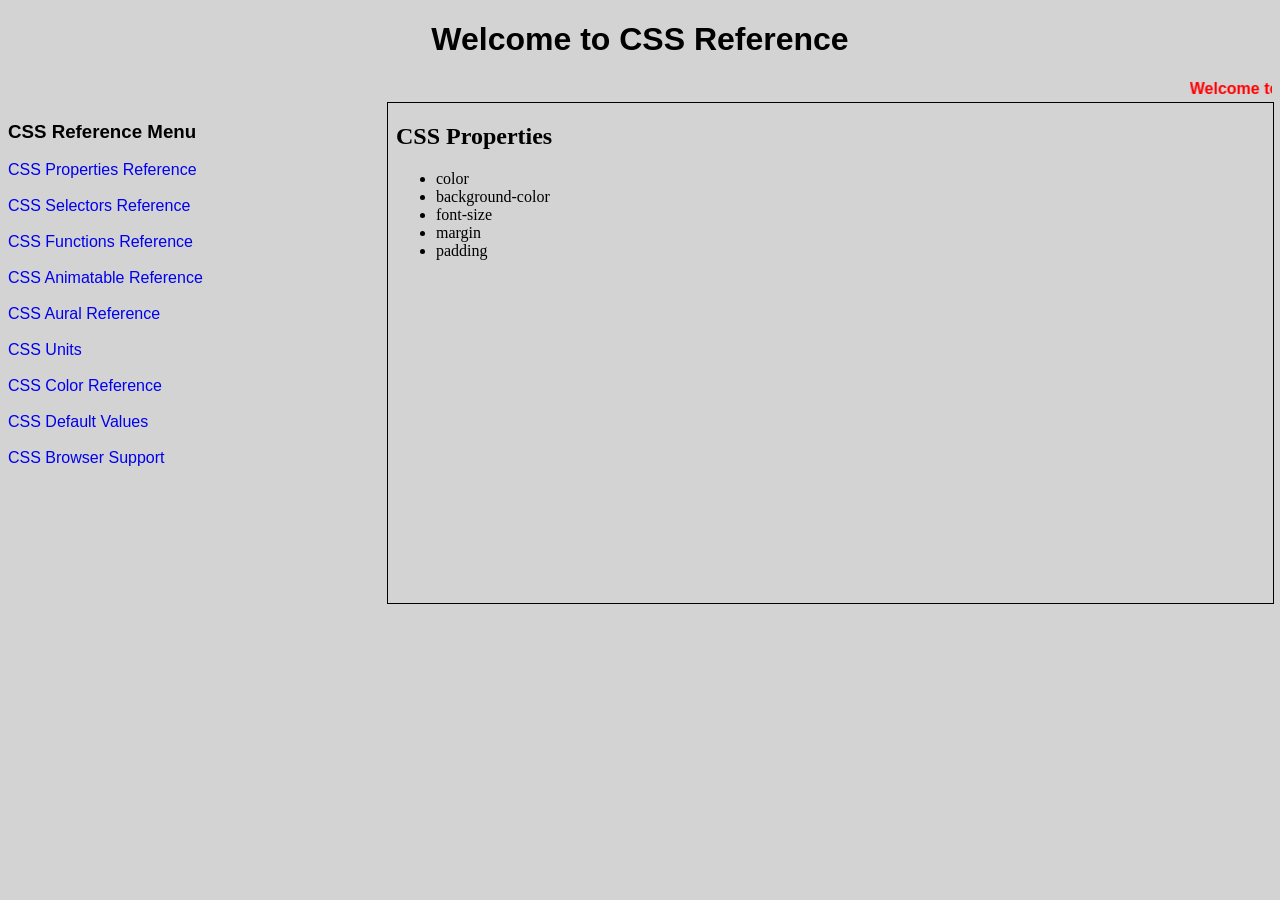
<file: index.html>
<!DOCTYPE html>
<html>
<head>
    <title>CSS Reference</title>
    <link rel="stylesheet" href="style.css">
</head>

<body>

<h1>Welcome to CSS Reference</h1>

<marquee>Welcome to CSS Reference Website</marquee>

<div class="menu">

<h3>CSS Reference Menu</h3>

<a href="properties.html" target="frame">CSS Properties Reference</a><br><br>

<a href="selectors.html" target="frame">CSS Selectors Reference</a><br><br>

<a href="functions.html" target="frame">CSS Functions Reference</a><br><br>

<a href="animatable.html" target="frame">CSS Animatable Reference</a><br><br>

<a href="aural.html" target="frame">CSS Aural Reference</a><br><br>

<a href="units.html" target="frame">CSS Units</a><br><br>

<a href="colors.html" target="frame">CSS Color Reference</a><br><br>

<a href="default.html" target="frame">CSS Default Values</a><br><br>

<a href="browser.html" target="frame">CSS Browser Support</a>

</div>

<div class="content">

<iframe src="properties.html" name="frame"></iframe>

</div>

</body>
</html>
</file>
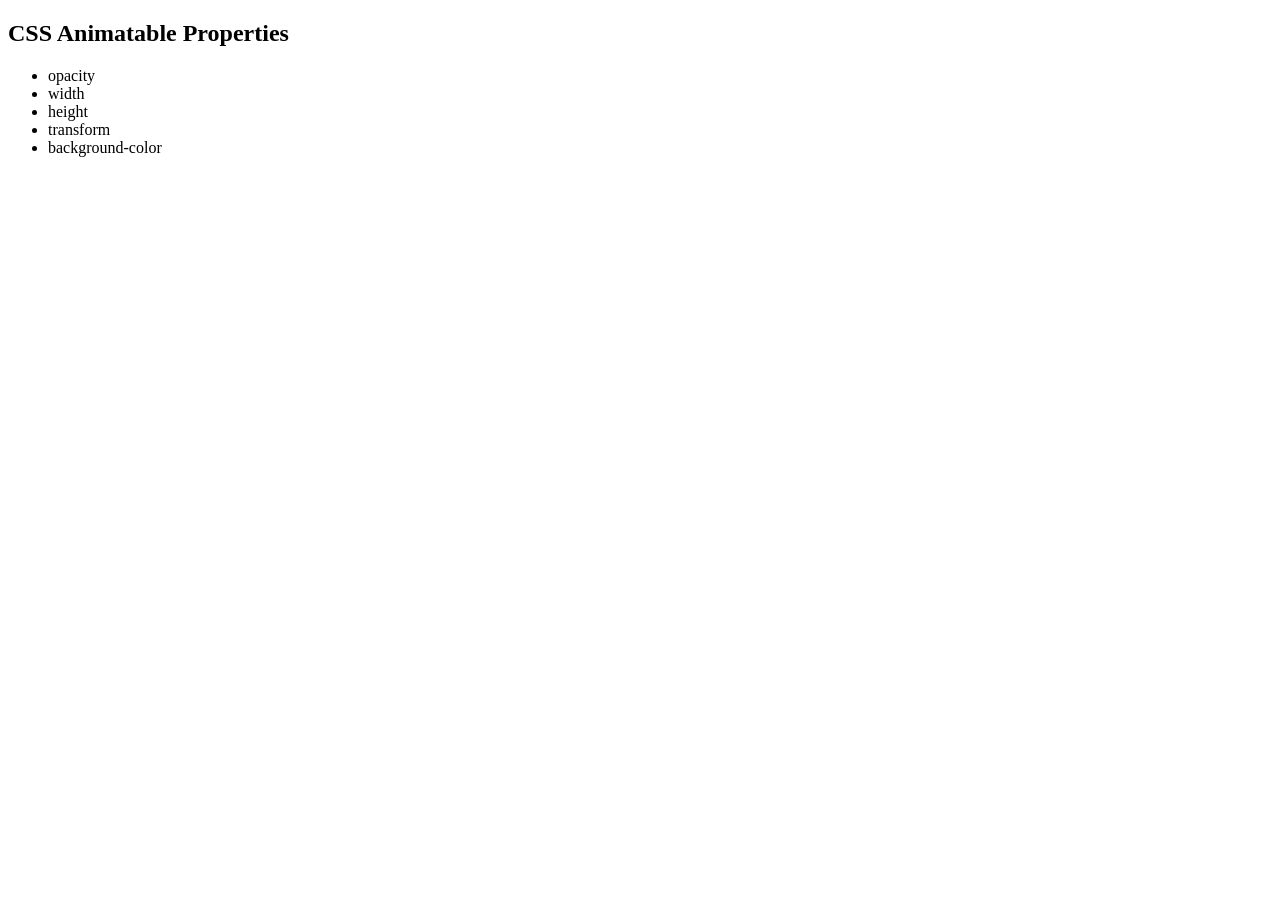
<file: animatable.html>
<!DOCTYPE html>
<html>
<body>

<h2>CSS Animatable Properties</h2>

<ul>
<li>opacity</li>
<li>width</li>
<li>height</li>
<li>transform</li>
<li>background-color</li>
</ul>

</body>
</html>
</file>
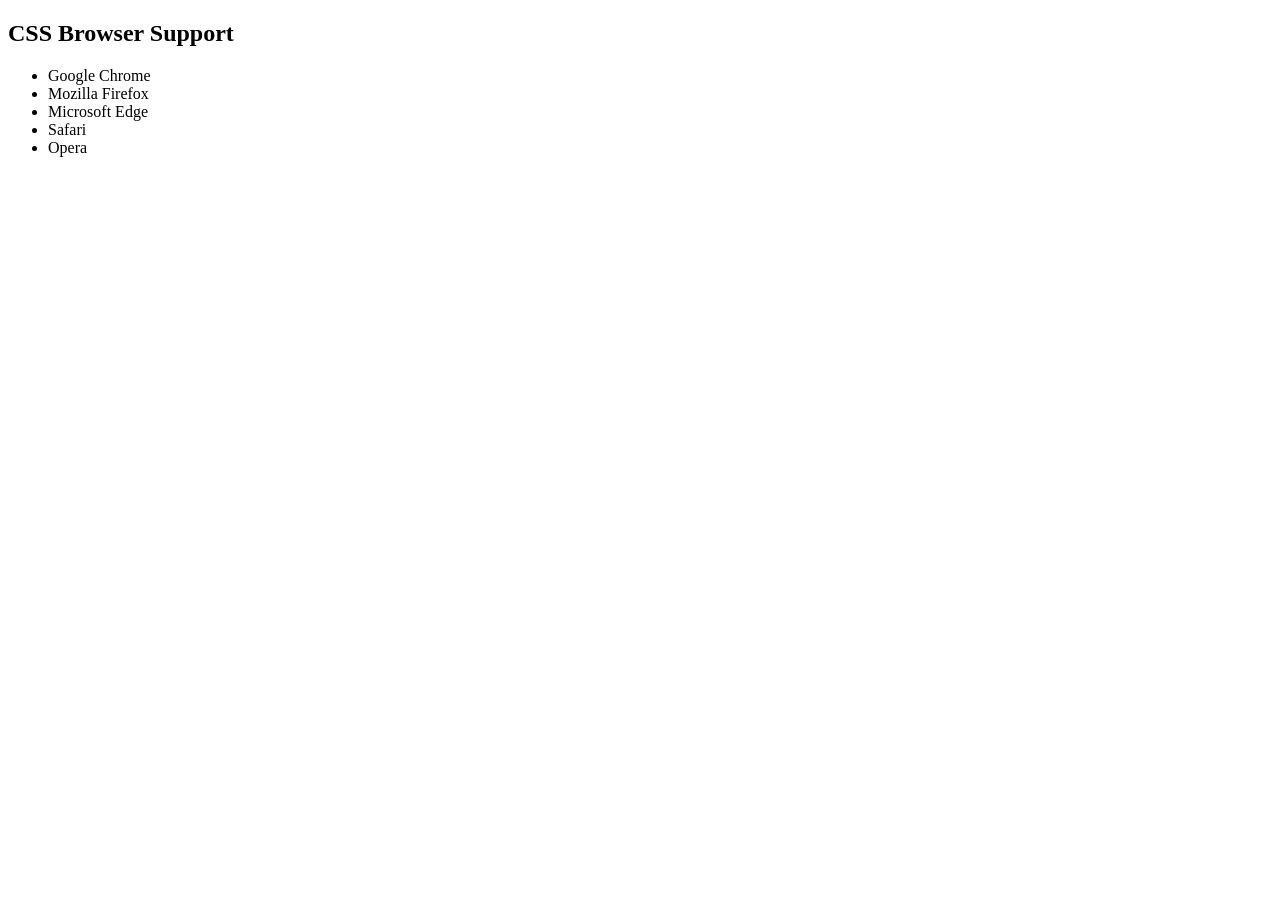
<file: browser.html>
<!DOCTYPE html>
<html>
<body>

<h2>CSS Browser Support</h2>

<ul>
<li>Google Chrome</li>
<li>Mozilla Firefox</li>
<li>Microsoft Edge</li>
<li>Safari</li>
<li>Opera</li>
</ul>

</body>
</html>
</file>
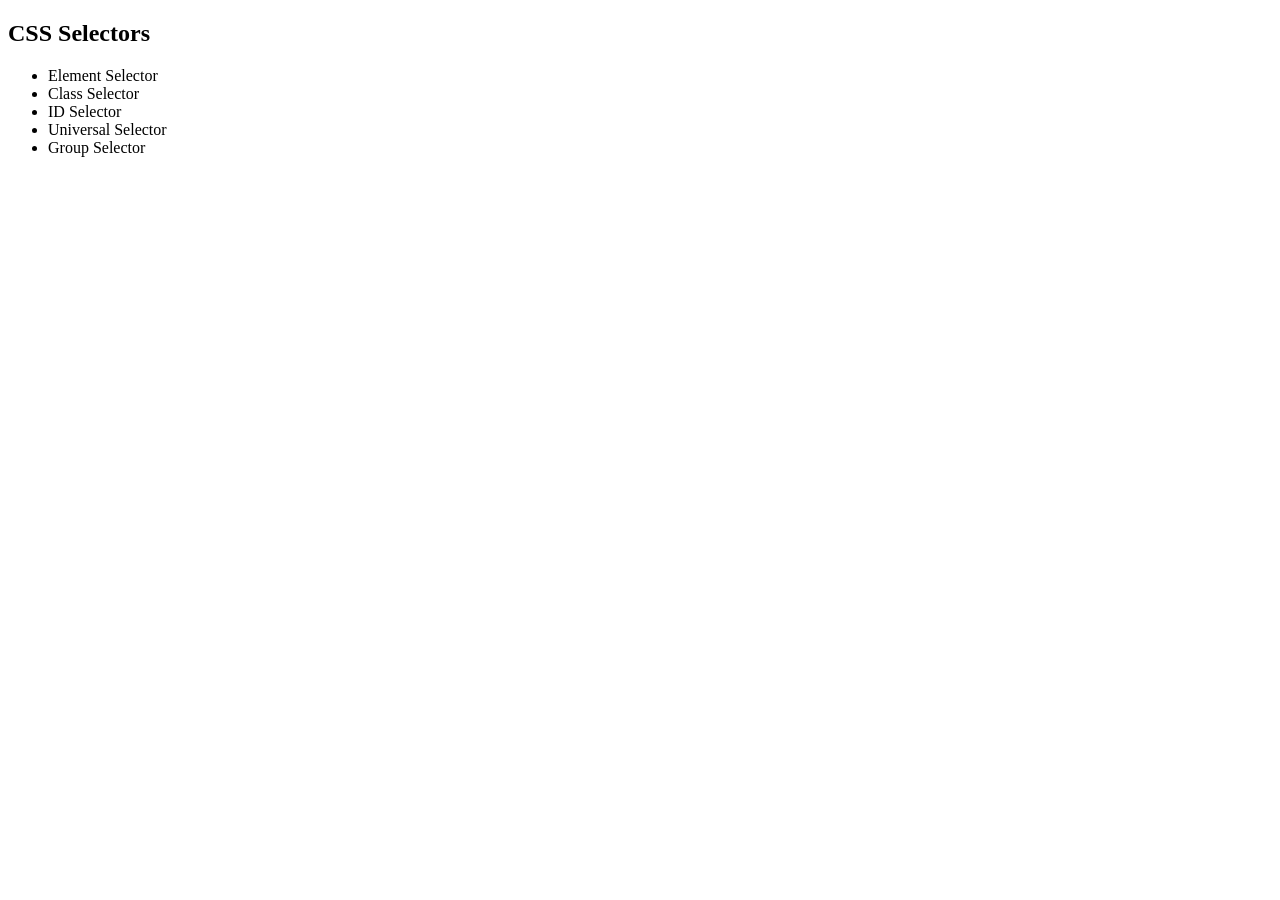
<file: selectors.html>
<!DOCTYPE html>
<html>
<body>

<h2>CSS Selectors</h2>

<ul>
<li>Element Selector</li>
<li>Class Selector</li>
<li>ID Selector</li>
<li>Universal Selector</li>
<li>Group Selector</li>
</ul>

</body>
</html>
</file>
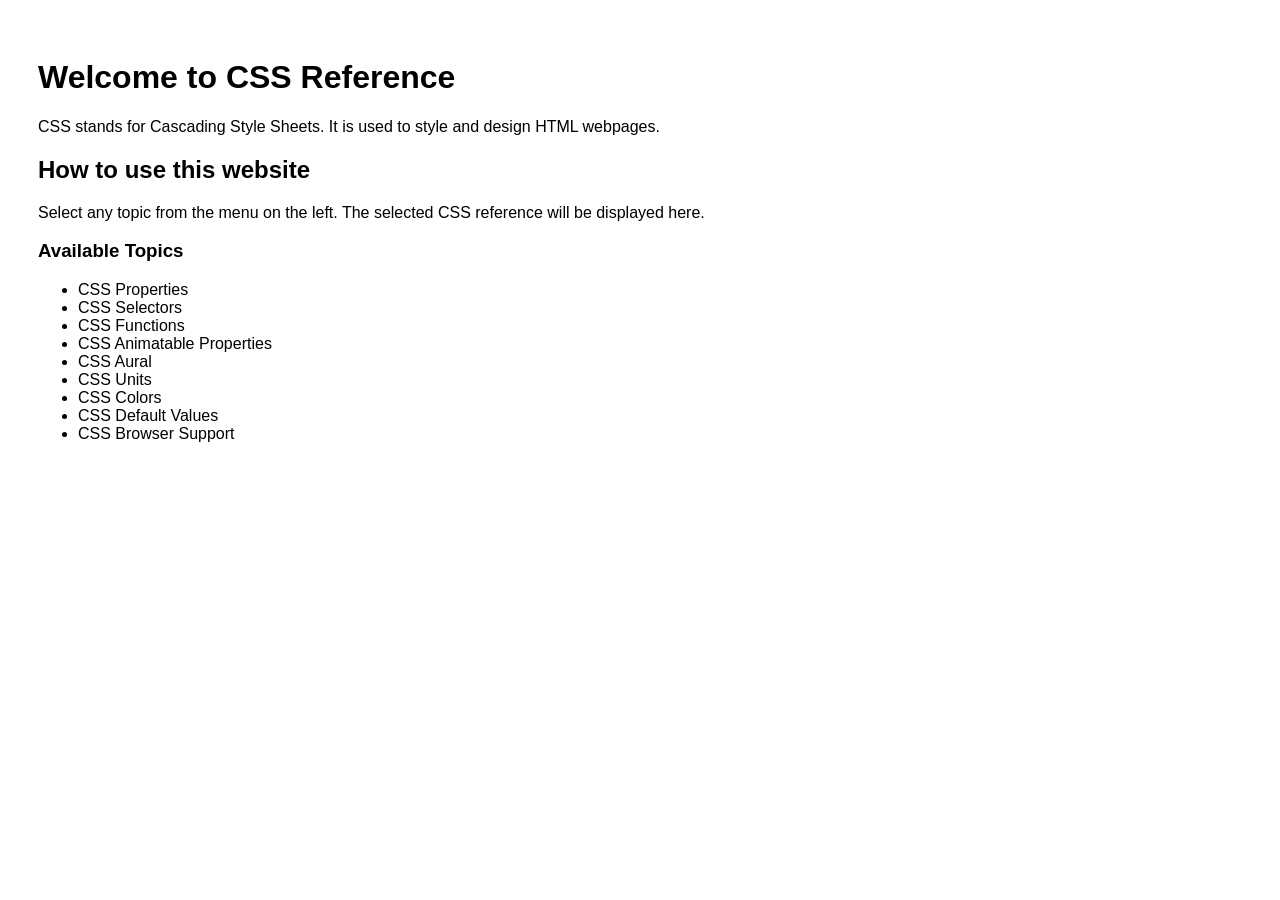
<file: welcome.html>
<!DOCTYPE html>
<html>
<head>
    <title>Welcome</title>
</head>

<body style="font-family: Arial; padding: 30px;">

    <h1>Welcome to CSS Reference</h1>

    <p>
        CSS stands for Cascading Style Sheets.
        It is used to style and design HTML webpages.
    </p>

    <h2>How to use this website</h2>

    <p>
        Select any topic from the menu on the left.
        The selected CSS reference will be displayed here.
    </p>

    <h3>Available Topics</h3>

    <ul>
        <li>CSS Properties</li>
        <li>CSS Selectors</li>
        <li>CSS Functions</li>
        <li>CSS Animatable Properties</li>
        <li>CSS Aural</li>
        <li>CSS Units</li>
        <li>CSS Colors</li>
        <li>CSS Default Values</li>
        <li>CSS Browser Support</li>
    </ul>

</body>
</html>
</file>
<file: style.css>
body{
    font-family: Arial;
    background-color: lightgray;
}

h1{
    text-align:center;
}

marquee{
    color:red;
    font-weight:bold;
}

.menu{
    float:left;
    width:25%;
}

.content{
    float:right;
    width:70%;
}

iframe{
    width:100%;
    height:500px;
    border:1px solid black;
}

a{
    text-decoration:none;
}
</file>
